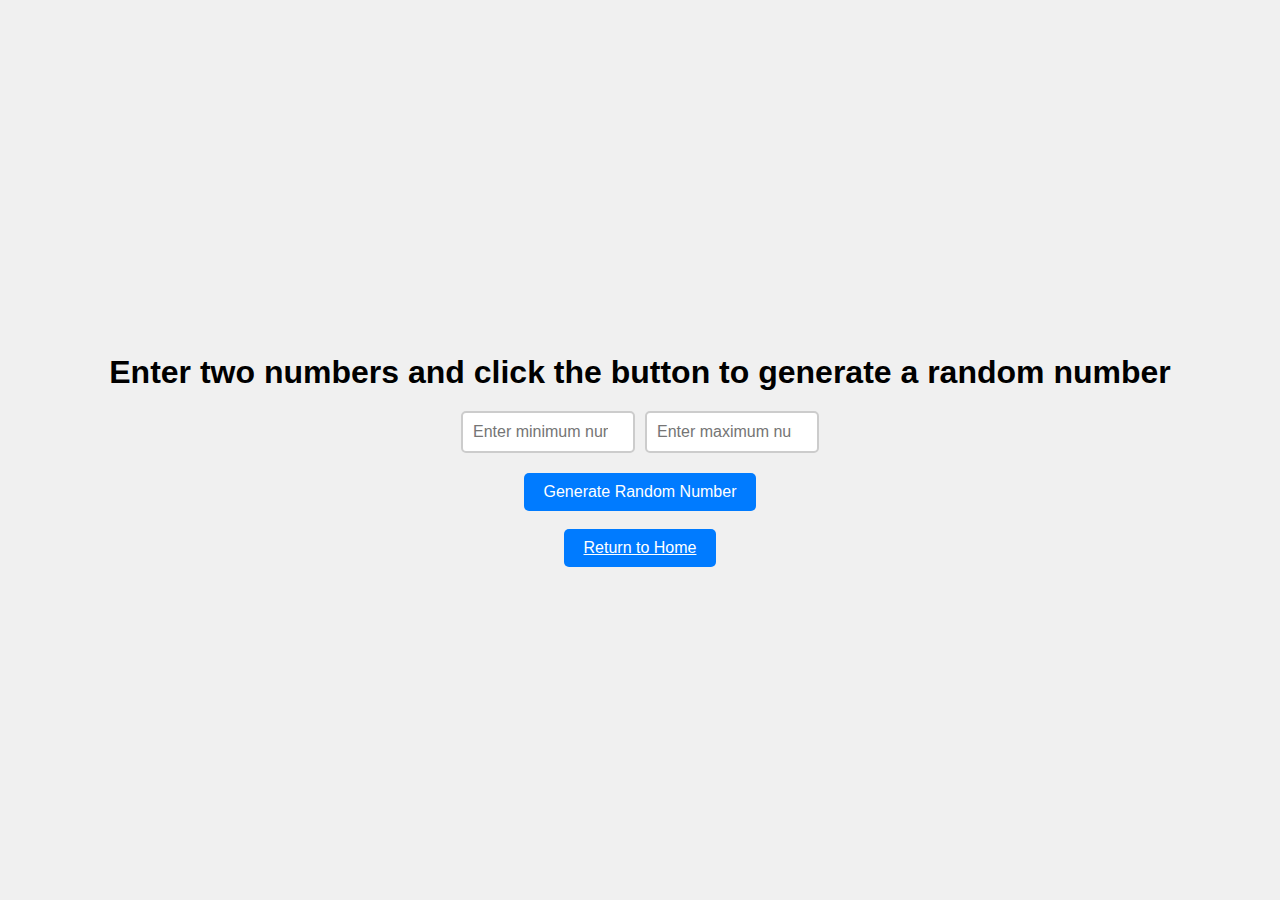
<file: index.html>
<!DOCTYPE html>
<html lang="en">
<head>
    <meta charset="UTF-8">
    <meta name="viewport" content="width=device-width, initial-scale=1.0">
    <title>Random Number Generator</title>
    <link rel="stylesheet" href="style.css">
</head>
<body>

    <h1 id="randomNumber">Enter two numbers and click the button to generate a random number</h1>
    
    <div class="input-container">
        <input type="number" id="minNumber" placeholder="Enter minimum number">
        <input type="number" id="maxNumber" placeholder="Enter maximum number">
    </div>
    
    <button class="btn">Generate Random Number</button><br>
    <a href="index.html" class="btn">Return to Home</a>

    <script src="script.js"></script>
    
</body>
</html>
</file>
<file: style.css>
body {
    font-family: Arial, sans-serif;
    display: flex;
    flex-direction: column;
    align-items: center;
    justify-content: center;
    height: 100vh;
    margin: 0;
    background-color: #f0f0f0;
}

h1 {
    font-size: 2em;
    margin-bottom: 20px;
    text-align: center;
}

.input-container {
    margin-bottom: 20px;
    display: flex;
    gap: 10px;
}

input[type="number"] {
    padding: 10px;
    font-size: 1em;
    width: 150px;
    border: 2px solid #ccc;
    border-radius: 5px;
}

.btn {
    padding: 10px 20px;
    font-size: 1em;
    cursor: pointer;
    background-color: #007bff;
    color: white;
    border: none;
    border-radius: 5px;
}

.btn:hover {
    background-color: #0056b3;
}
</file>
